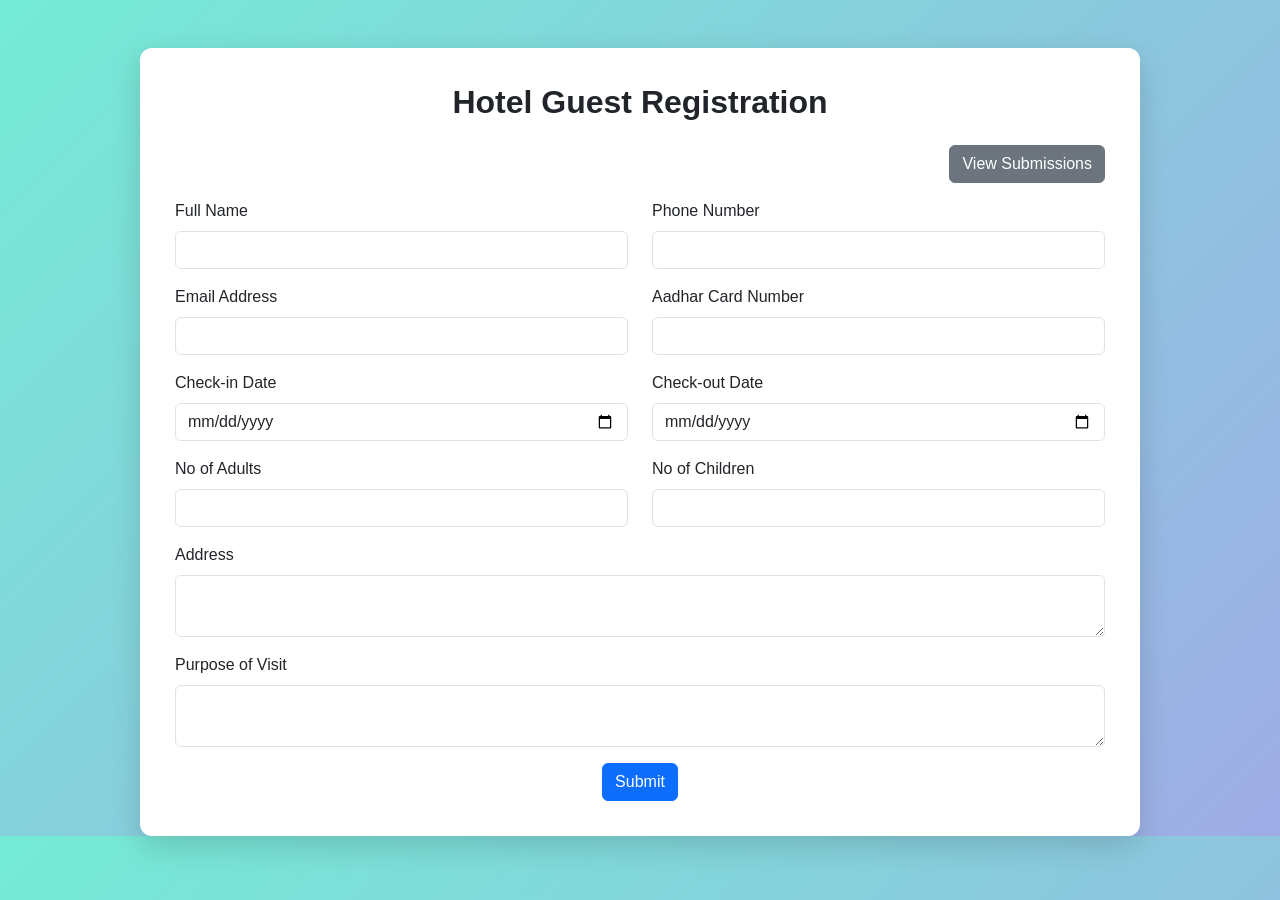
<file: hotel-management/index.html>
<!DOCTYPE html>
<html lang="en">

<head>
<meta charset="UTF-8">
<meta name="viewport" content="width=device-width, initial-scale=1.0">

<title>Hotel Management System</title>

<link href="https://cdn.jsdelivr.net/npm/bootstrap@5.3.2/dist/css/bootstrap.min.css" rel="stylesheet">
<link rel="stylesheet" href="style.css">

</head>

<body>

<div class="container mt-5">

<h2 class="text-center mb-4">Hotel Guest Registration</h2>

<div class="text-end mb-3">
<a href="view.html" class="btn btn-secondary">View Submissions</a>
</div>

<form id="guestForm">

<div class="row">

<div class="col-md-6 mb-3">
<label class="form-label">Full Name</label>
<input type="text" class="form-control" id="name">
</div>

<div class="col-md-6 mb-3">
<label class="form-label">Phone Number</label>
<input type="number" class="form-control" id="phone">
</div>

<div class="col-md-6 mb-3">
<label class="form-label">Email Address</label>
<input type="email" class="form-control" id="email">
</div>

<div class="col-md-6 mb-3">
<label class="form-label">Aadhar Card Number</label>
<input type="number" class="form-control" id="aadhar">
</div>

<div class="col-md-6 mb-3">
<label class="form-label">Check-in Date</label>
<input type="date" class="form-control" id="checkin">
</div>

<div class="col-md-6 mb-3">
<label class="form-label">Check-out Date</label>
<input type="date" class="form-control" id="checkout">
</div>

<div class="col-md-6 mb-3">
<label class="form-label">No of Adults</label>
<input type="number" class="form-control" id="adults">
</div>

<div class="col-md-6 mb-3">
<label class="form-label">No of Children</label>
<input type="number" class="form-control" id="children">
</div>

<div class="col-md-12 mb-3">
<label class="form-label">Address</label>
<textarea class="form-control" id="address"></textarea>
</div>

<div class="col-md-12 mb-3">
<label class="form-label">Purpose of Visit</label>
<textarea class="form-control" id="purpose"></textarea>
</div>

<div class="col-12 text-center">
<button type="submit" class="btn btn-primary">Submit</button>
</div>

</div>

</form>

</div>

<script src="script.js"></script>

</body>

</html>
</file>
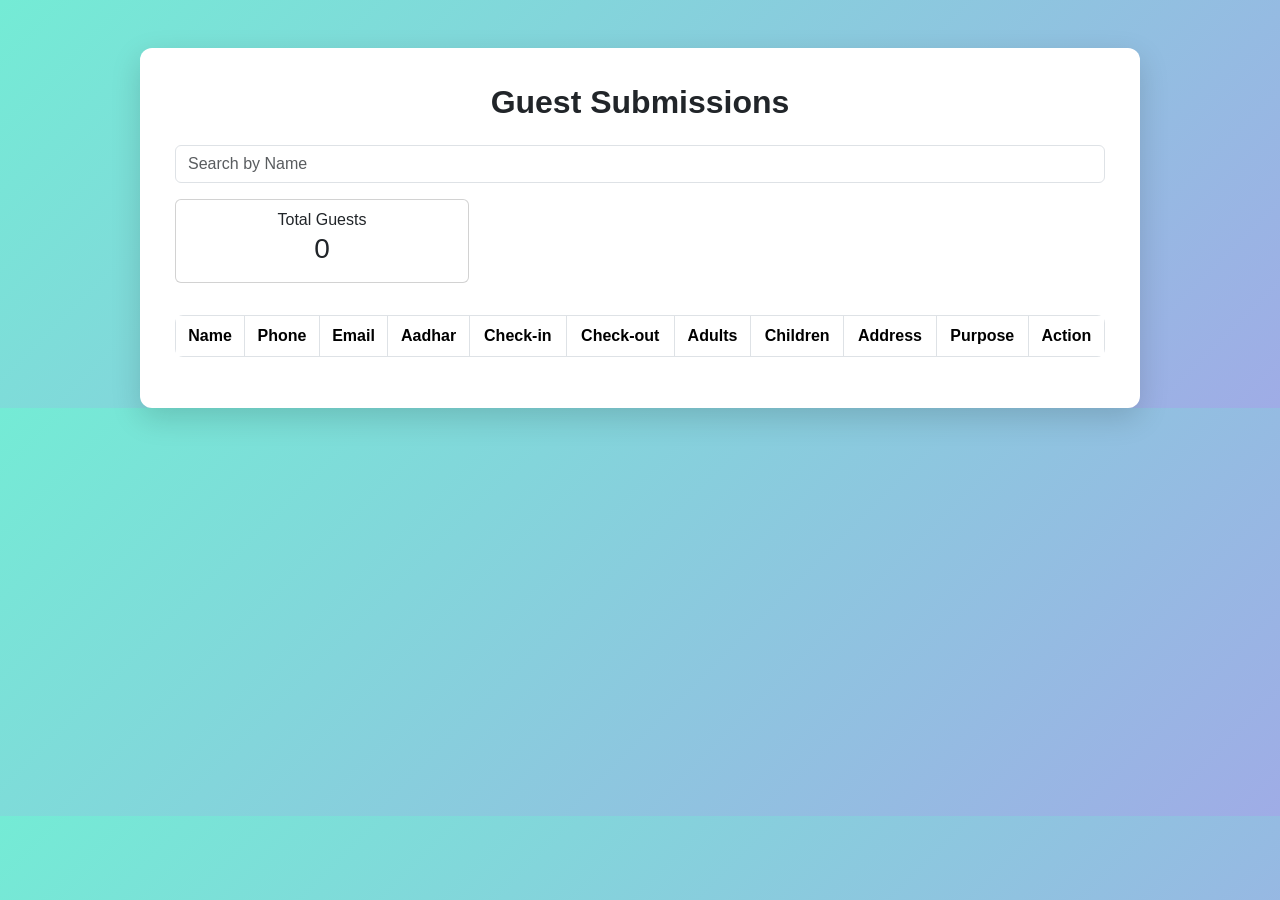
<file: hotel-management/view.html>
<!DOCTYPE html>
<html lang="en">

<head>
<meta charset="UTF-8">
<meta name="viewport" content="width=device-width, initial-scale=1.0">
<title>Guest Submissions</title>

<link href="https://cdn.jsdelivr.net/npm/bootstrap@5.3.2/dist/css/bootstrap.min.css" rel="stylesheet">
<link rel="stylesheet" href="style.css">

</head>

<body>

<div class="container mt-5">

<h2 class="text-center mb-4">Guest Submissions</h2>

<input type="text" id="search" class="form-control mb-3" placeholder="Search by Name">
<div class="row mb-3">

<div class="col-md-4">
<div class="card text-center p-2">
Total Guests
<h3 id="totalGuests">0</h3>
</div>
</div>

</div>
<table class="table table-bordered">
<table class="table table-bordered table-striped">

<thead>
<tr>
<th>Name</th>
<th>Phone</th>
<th>Email</th>
<th>Aadhar</th>
<th>Check-in</th>
<th>Check-out</th>
<th>Adults</th>
<th>Children</th>
<th>Address</th>
<th>Purpose</th>
<th>Action</th>
</tr>
</thead>

<tbody id="tableBody">

</tbody>

</table>

</div>

<script src="view.js"></script>

</body>
</html>
</file>
<file: hotel-management/style.css>
body{
    background: linear-gradient(135deg,#74ebd5,#9face6);
    font-family: Arial, sans-serif;
    }
    
    .container{
    background: white;
    padding:35px;
    border-radius:12px;
    box-shadow:0 10px 30px rgba(0,0,0,0.15);
    max-width:1000px;
    }
    
    h2{
    font-weight:bold;
    }
    
    button{
    border-radius:6px;
    }
    
    table{
    border-radius:8px;
    overflow:hidden;
    }
        
    th{
    background:#4e73df;
    color:white;
    }
        
    td, th{
    text-align:center;
    vertical-align:middle;
    }
</file>
